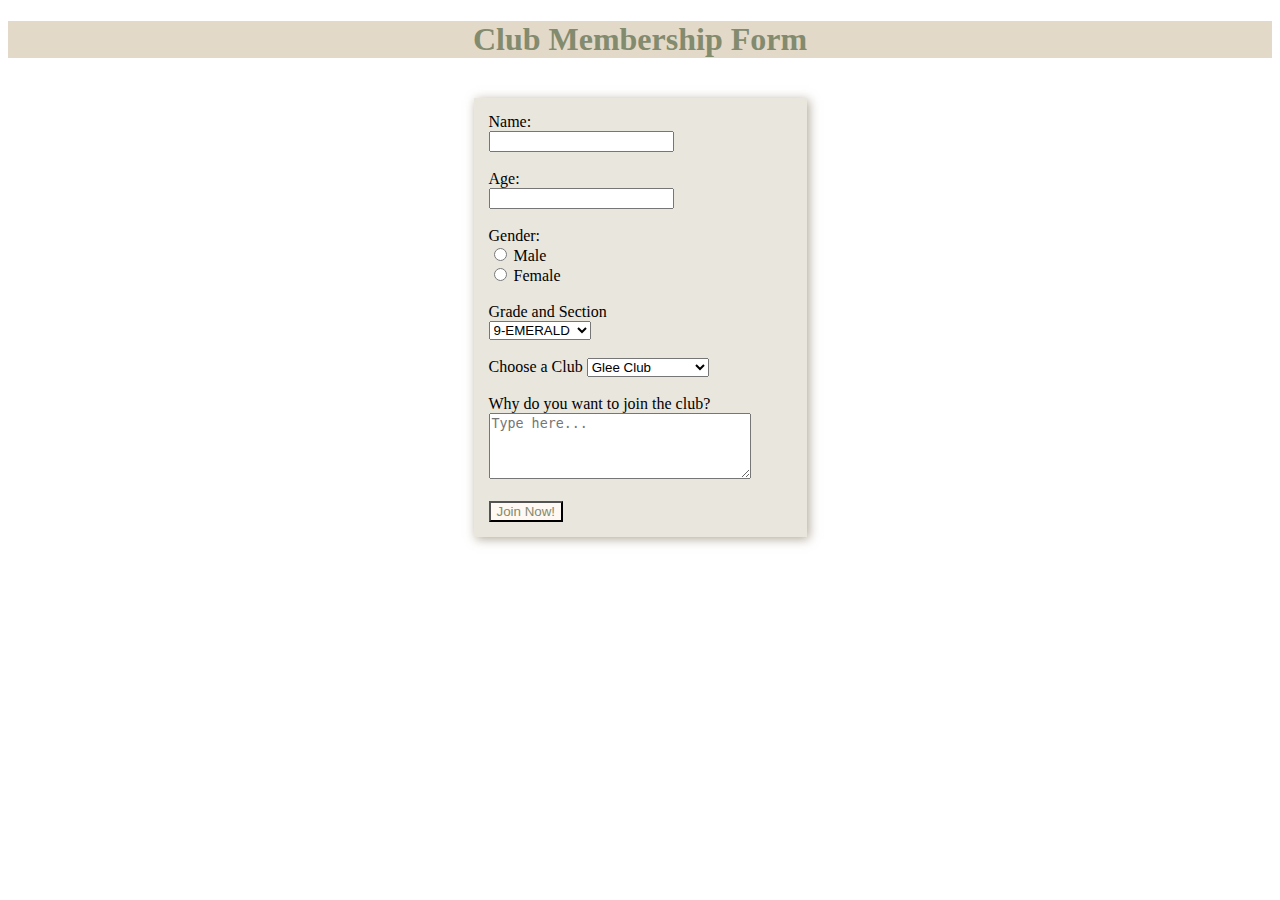
<file: index.html>
<!DOCTYPE html>
<html>
<head>
	<meta charset="utf-8">
	<meta name="viewport" content="width=device-width, initial-scale=1">
	<title>Membership.html</title>
	<link rel="stylesheet" type="text/css" href="style.css">
</head>
<body>

<div class="CONTAINER1">
  <h1 style="text-align: center;"><span style="color: #838B6F;">Club Membership Form</h1>
</div>
<br>

<div class="CONTAINER2">
	<form action="">
		<label for="NAME">Name:</label>
		<br>
		<input type="text" id="NAME" name="name">
		<br><br>

		<label for="AGE">Age:</label>
		<br>
		<input type="number" id="AGE" name="age">
		<br><br>

		<label for="GENDER">Gender:</label>
		<br>
		<input type="radio" id="male" name="gender">
		   <label for="male">Male</label>
		<br>
		<input type="radio" id="femal" name="gender">
		   <label for="female">Female</label>
		<br><br>

		<label for="section">Grade and Section</label>
		<br>
    <select id="sections" name="sections">
		<option value="9E">9-EMERALD</option>
		<option value="9R">9-RUBY</option>
		<option value="9S">9-SAPPHIRE</option>
		<option value="9T">9-topaz</option>
	</select>
    <br><br>

    <label for="clubs">Choose a Club</label>
    <select id="clubs" name="clubs">
		<option value="glee">Glee Club</option>
		<option value="marching">Marching Band</option>
		<option value="varsity">Varsity Team</option>
		<option value="comms">Communications</option>
		<option value="dance">Dance Club</option>
	</select>
	<br><br>

	<label for="why">Why do you want to join the club?</label>
	<br>
	<textarea rows="4" cols="30" placeholder="Type here..."></textarea>
	<br><br>

	<input type="submit" id="submit" name="submit" value="Join Now!">
	</form>
</div>

</body>
</html>
</file>
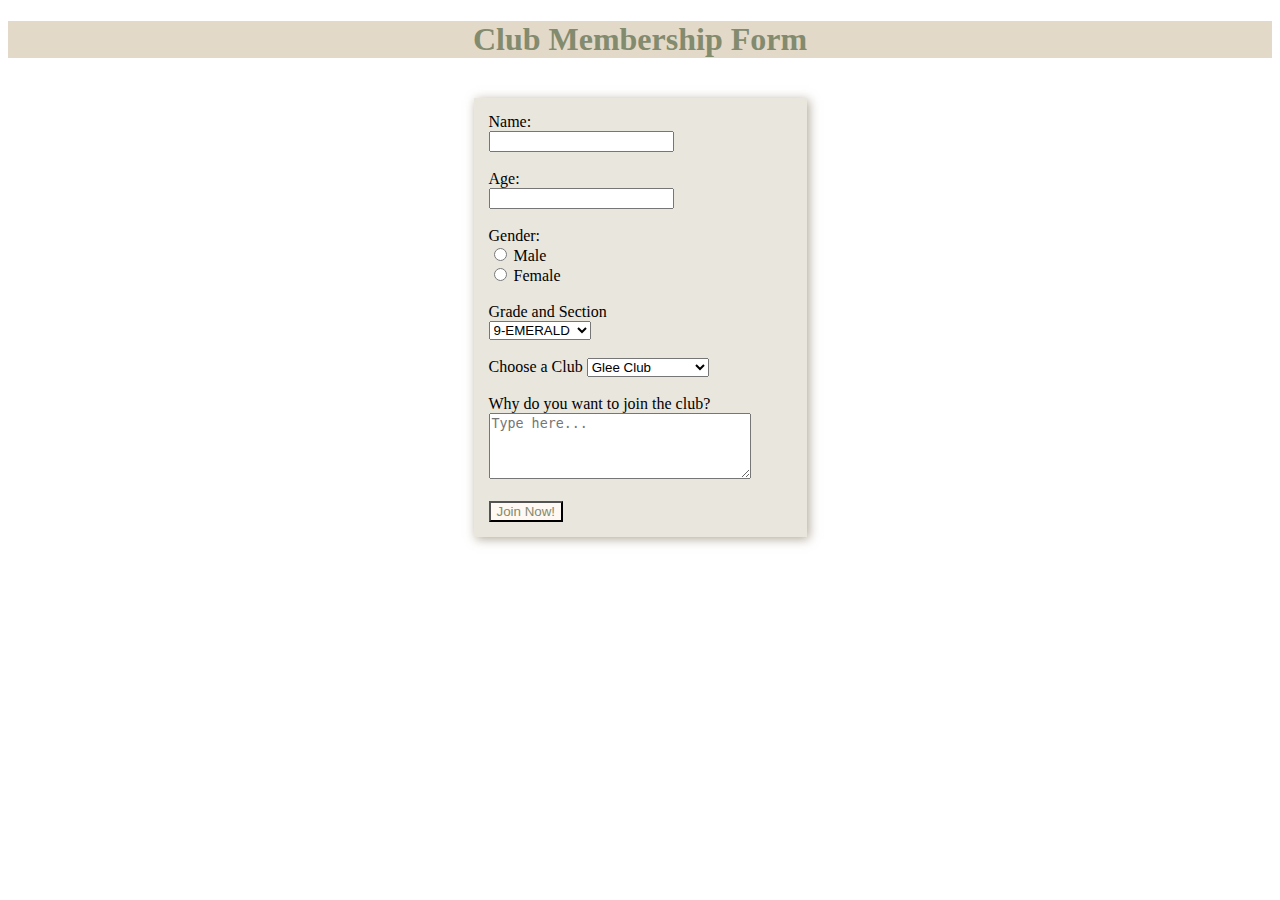
<file: Membership.html>
<!DOCTYPE html>
<html>
<head>
	<meta charset="utf-8">
	<meta name="viewport" content="width=device-width, initial-scale=1">
	<title>Membership.html</title>
	<link rel="stylesheet" type="text/css" href="style.css">
</head>
<body>

<div class="CONTAINER1">
  <h1 style="text-align: center;"><span style="color: #838B6F;">Club Membership Form</h1>
</div>
<br>

<div class="CONTAINER2">
	<form action="">
		<label for="NAME">Name:</label>
		<br>
		<input type="text" id="NAME" name="name">
		<br><br>

		<label for="AGE">Age:</label>
		<br>
		<input type="number" id="AGE" name="age">
		<br><br>

		<label for="GENDER">Gender:</label>
		<br>
		<input type="radio" id="male" name="gender">
		   <label for="male">Male</label>
		<br>
		<input type="radio" id="femal" name="gender">
		   <label for="female">Female</label>
		<br><br>

		<label for="section">Grade and Section</label>
		<br>
    <select id="sections" name="sections">
		<option value="9E">9-EMERALD</option>
		<option value="9R">9-RUBY</option>
		<option value="9S">9-SAPPHIRE</option>
		<option value="9T">9-topaz</option>
	</select>
    <br><br>

    <label for="clubs">Choose a Club</label>
    <select id="clubs" name="clubs">
		<option value="glee">Glee Club</option>
		<option value="marching">Marching Band</option>
		<option value="varsity">Varsity Team</option>
		<option value="comms">Communications</option>
		<option value="dance">Dance Club</option>
	</select>
	<br><br>

	<label for="why">Why do you want to join the club?</label>
	<br>
	<textarea rows="4" cols="30" placeholder="Type here..."></textarea>
	<br><br>

	<input type="submit" id="submit" name="submit" value="Join Now!">
	</form>
</div>

</body>
</html>
</file>
<file: style.css>
.CONTAINER1{
	background-color: #E3D9C9;
}
.CONTAINER2{
	background-color: #E9E6DD;
	width: 303PX;
	padding: 15px;
	margin: auto;
	box-shadow: 2px 2px 10px rgba(158, 146, 127, 0.8);
}

#submit {
	background-color: #FFF8F3;
	color: #838B6F;
}

body{
	background-image: url(https://st2.depositphotos.com/1011352/5367/i/450/depositphotos_53678297-stock-photo-hand-painted-watercolor.jpg);
	background-repeat: no-repeat;
	background-size: cover;
</file>
